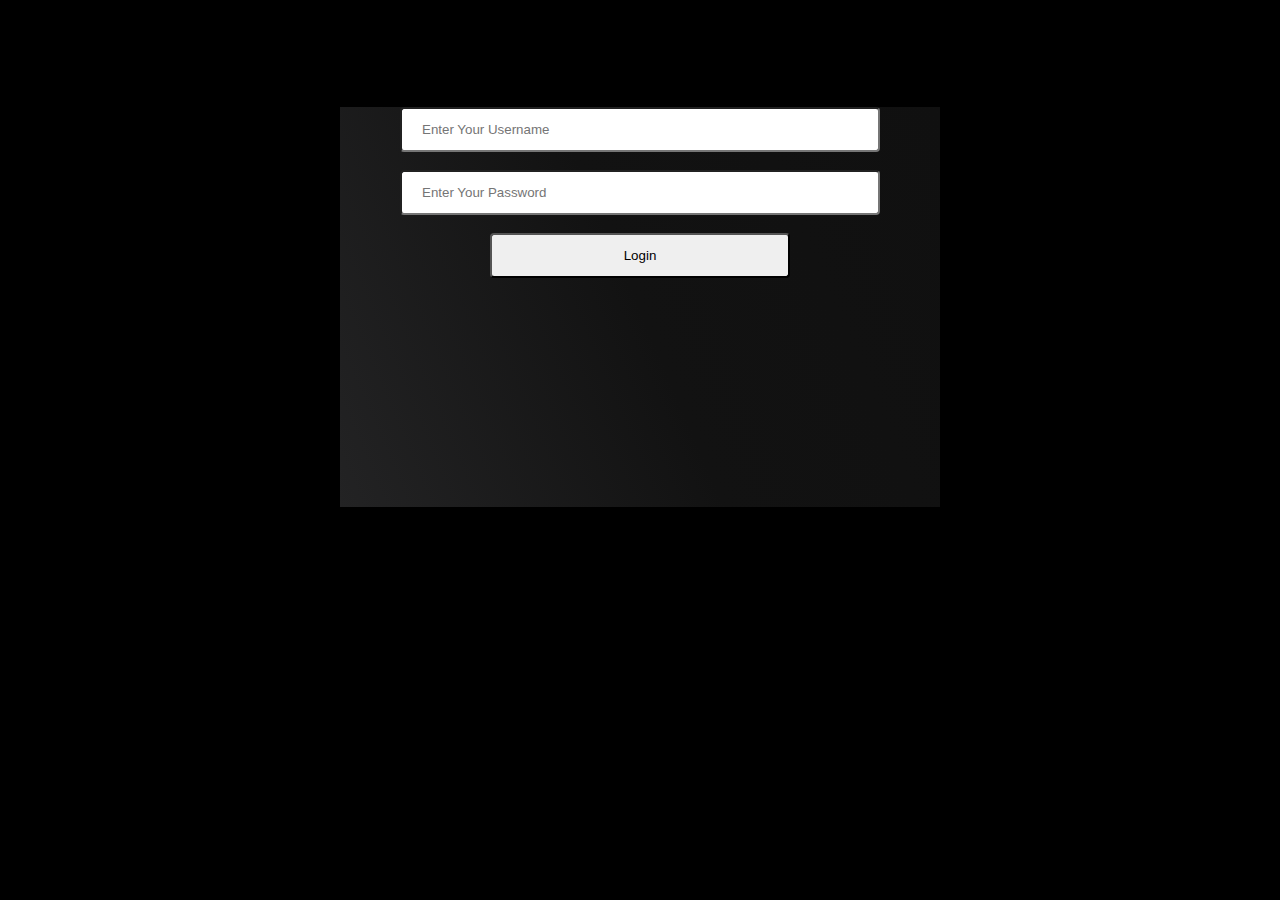
<file: index.html>
<!DOCTYPE html>
<html lang="en">
<head>
    <meta charset="UTF-8">
    <meta name="viewport" content="width=device-width, initial-scale=1.0">
    <link rel="stylesheet" href="style.css">
    <title>Document</title>
</head>
<body>
    <h1>Hello Check Console....</h1>  
<script src="app.js"></script>
</body>
</html>
</file>
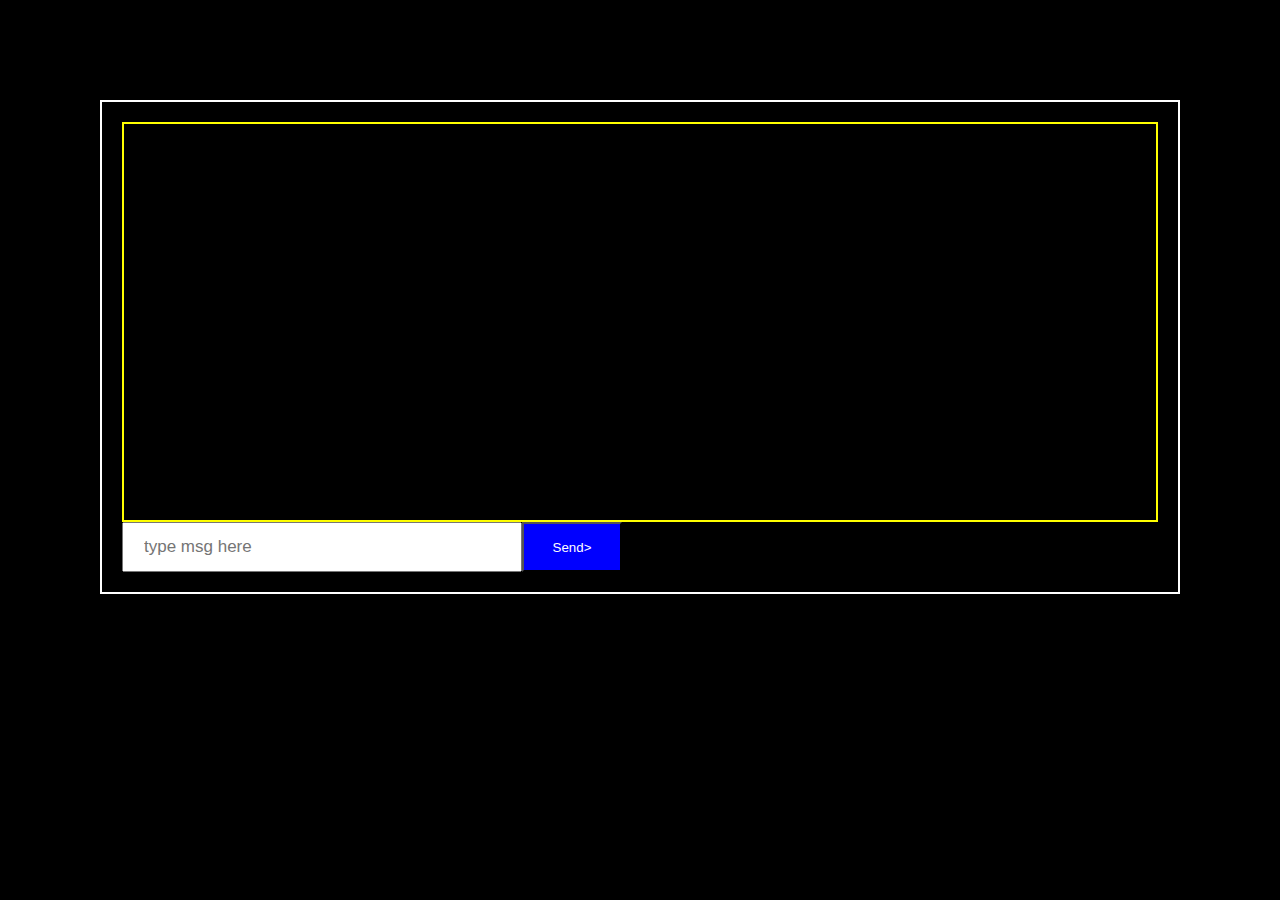
<file: secpage.html>
<!DOCTYPE html>
<html lang="en">
<head>
    <meta charset="UTF-8">
    <meta name="viewport" content="width=device-width, initial-scale=1.0">
    <link rel="stylesheet" href="style.css">
    <title>Document</title>
</head>
<body>
    <section class="sec1">
        <div class="field1"></div>

        <div class="box">
            <input type="text" id="in1" class="input" placeholder='type msg here'>
            <button class="send">Send></button>
        </div>
    </section>

    <script>

        let send=()=>{
            var text = document.getElementById("in1").value;

            let field = document.getElementsByClassName("field1")[0];

            let textbox = document.createElement("div");
            textbox.setAttribute("class","tbox");
            textbox.innerHTML = text;

            field.appendChild(textbox);

            document.getElementById("in1").value="";
            document.getElementById("in1").focus()


        }

        document.querySelector(".send").addEventListener("click",send);
        document.getElementById("in1").addEventListener("keydown",()=>{
            if(event.key==="Enter"){
                send();
            }
        })

        var fields = document.getElementsByClassName("field1")[0];
        fields.scrollTop= fields.scrollHeight;
       
    </script>
</body>
</html>
</file>
<file: style.css>
*{
    box-sizing: border-box;
    margin: 0;
    padding: 0;
}
 body{
    background-color: black;
    padding: 100px;
} 
/* .main{
    width: 100px;
    height: 200px;
    background-color: green;
    display: flex;
    justify-content: center;
    align-items: center;

}
.form1{
    background-color: black;
    width: 50px;
    height: 50px;
} */

.sec1{
    display: flex;
    flex-wrap: wrap;
    flex-direction: column;
    justify-content: end;
    padding: 20px;
    border: 2px solid white;
    overflow: hidden;
}
.box{
    display: flex;
    flex-wrap: wrap;
}
.input{
    width: 400px;
    height: 50px;
    padding: 10px 20px;
    font-size: 17px;
}
.send{
    width:100px;
    height: 50px;
    background-color: blue;
    color: white;
}

.field1{
    display: grid;
    align-items:end;
    justify-content: right;
    border: 2px solid yellow;
    color: white;
    gap: 10px;
    padding: 20px;
    width: auto;
    height:400px;
    overflow-y: scroll;
    

}

.tbox{
    background-color: #1869ff;
    width: fit-content;
    padding:5px 10px;
    border-radius: 10px;
}

/* 
check  console */
</file>
